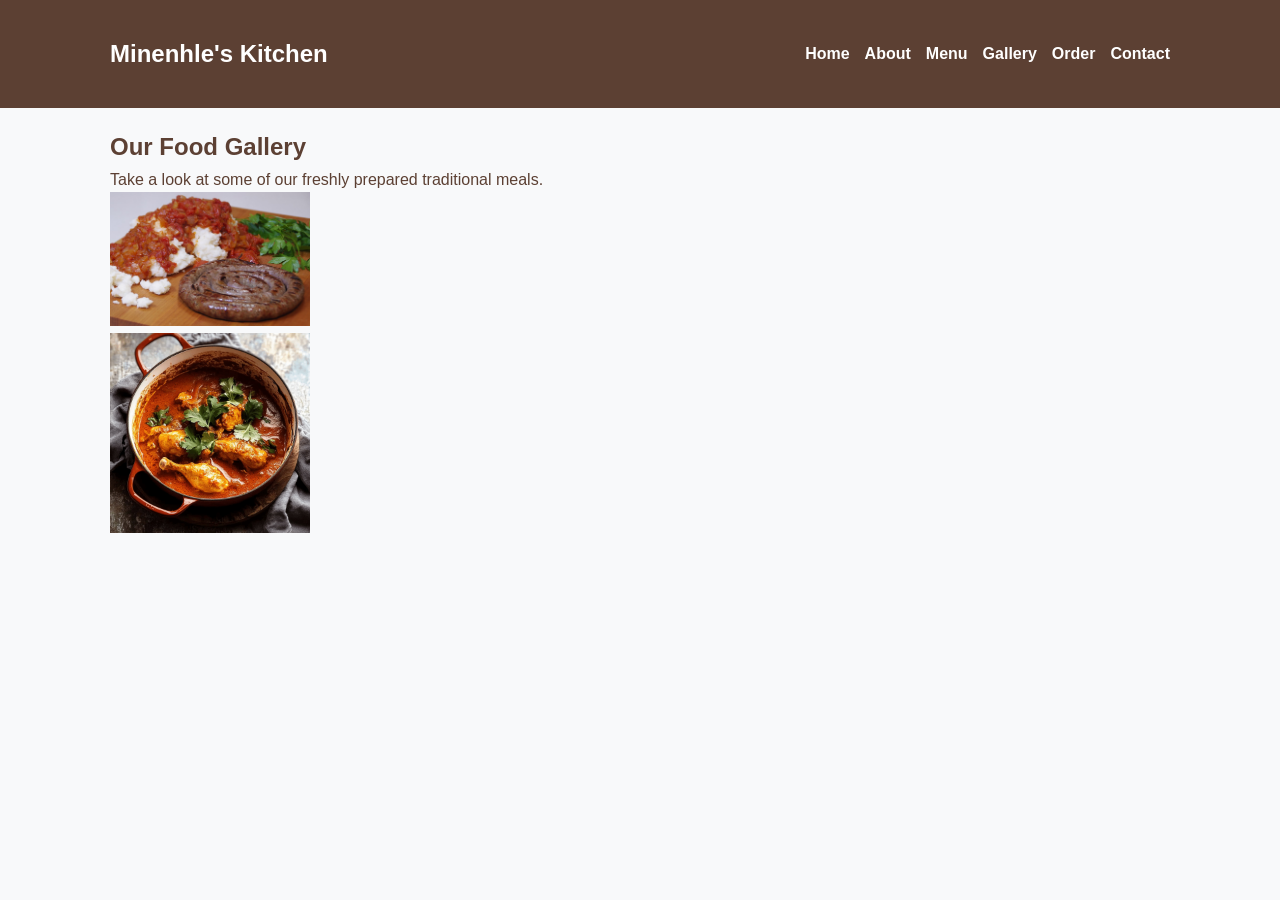
<file: gallery.html>
<!DOCTYPE html>
<html lang="en">
<head>
    <meta charset="UTF-8">
    <meta name="viewport" content="width=device-width, initial-scale=1.0">
    <meta name="description" content="Minenhle's Kitchen - Authentic Zulu home-cooked meals">
    <title>Minenhle's Kitchen - Gallery</title>
    <link rel="stylesheet" href="css/style.css">
</head>
<body>
    <header>
        <div class="container">
            <nav>
                <h1>Minenhle's Kitchen</h1>
                <ul>
                    <li><a href="index.html">Home</a></li>
                    <li><a href="about.html">About</a></li>
                    <li><a href="services.html">Menu</a></li>
                    <li><a href="gallery.html">Gallery</a></li>
                    <li><a href="enquiry.html">Order</a></li>
                    <li><a href="contact.html">Contact</a></li>
                </ul>
            </nav>
        </div>
    </header>

    <main class="container">
        <section class="gallery-section">
            <h2>Our Food Gallery</h2>
            <p>Take a look at some of our freshly prepared traditional meals.</p>
            
            <div class="gallery-grid">
              
                <div class="gallery-item">
                    <img src="img/pap-and-wors.jpg"alt="Pap and Wors" width="200" class="lightbox-trigger">
                </div>
                <div class="gallery-item">
                    <img src="img/chicken-curry.jpg"  alt="Chicken Stew" width="200" class="lightbox-trigger">
                </div>
            </div>
        </section>
    </main>
</body>
</html>
</file>
<file: css/style.css>
/* Base Reset & Styling */
* {
    box-sizing: border-box;
    margin: 0;
    padding: 0;
}

:root {
    --browns: #5C4033;
    --cherry: #702FE3;
    --canvas: #F8F9FA;
    --olives: #4A6B4F;
    --gold: #FFD700;
    --whites: #FFFFFF;
}

body {
    font-family: Arial, sans-serif;
    background-color: var(--canvas);
    color: var(--browns);
    line-height: 1.6;
}

.container {
    width: 90%;
    max-width: 1100px;
    margin: 0 auto;
    padding: 20px;
}

header {
    background-color: var(--browns);
    color: var(--whites);
    padding: 15px 0;
}

nav {
    display: flex;
    justify-content: space-between;
    align-items: center;
    flex-wrap: wrap;
}

nav ul {
    list-style: none;
    display: flex;
    gap: 15px;
}

nav ul li a {
    color: var(--whites);
    text-decoration: none;
    font-weight: bold;
}

nav ul li a:hover {
    color: var(--gold);
}

.hero {
    text-align: center;
    padding: 50px 20px;
    background: #EEDC82;
    margin-bottom: 20px;
    border-radius: 8px;
}

.btn {
    display: inline-block;
    background-color: var(--browns);
    color: var(--whites);
    padding: 10px 20px;
    text-decoration: none;
    border-radius: 5px;
    margin-top: 10px;
    border: none;
    cursor: pointer;
}

.btn:hover {
    background-color: var(--olives);
}

/* Gallery & Grid Layout */
.gallery {
    display: grid;
    grid-template-columns: repeat(auto-fit, minmax(250px, 1fr));
    gap: 20px;
    margin-top: 20px;
}

.menu-item {
    background: var(--whites);
    padding: 15px;
    border-radius: 8px;
    box-shadow: 0 2px 5px rgba(0,0,0,0.1);
    text-align: center;
}

.menu-item img {
    max-width: 100%;
    height: auto;
    border-radius: 5px;
    cursor: pointer;
}

.price {
    font-weight: bold;
    color: var(--olives);
    display: block;
    margin-top: 5px;
}

form input, form select, form textarea {
    width: 100%;
    padding: 10px;
    margin-bottom: 15px;
    border: 1px solid #ccc;
    border-radius: 4px;
}

footer {
    text-align: center;
    padding: 20px;
    background-color: var(--browns);
    color: var(--whites);
    margin-top: 40px;
}

/* Lightbox Modal CSS */
.modal {
    display: none;
    position: fixed;
    z-index: 1000;
    padding-top: 100px;
    left: 0;
    top: 0;
    width: 100%;
    height: 100%;
    background-color: rgba(0,0,0,0.9);
}

.modal-content {
    margin: auto;
    display: block;
    max-width: 80%;
    max-height: 80vh;
}

.close-modal {
    position: absolute;
    top: 30px;
    right: 45px;
    color: #f1f1f1;
    font-size: 40px;
    font-weight: bold;
    cursor: pointer;
}

/* Responsive Breakpoints */
@media (max-width: 600px) {
    nav {
        flex-direction: column;
        text-align: center;
    }
    nav ul {
        margin-top: 10px;
        flex-direction: column;
        gap: 10px;
    }
}
</file>
